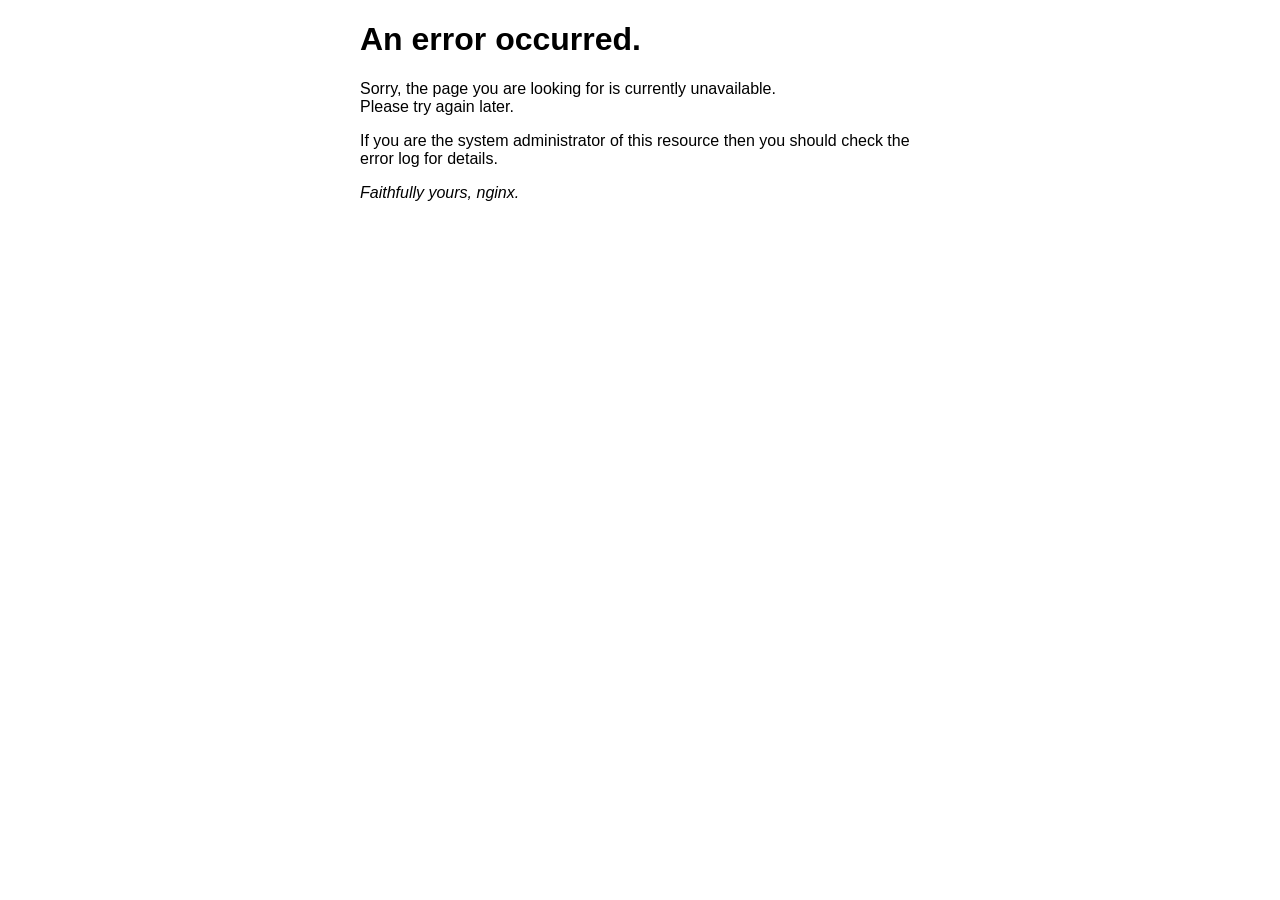
<file: src/main/50x.html>
<!DOCTYPE html>
<html>
<head>
<title>Error</title>
<style>
html { color-scheme: light dark; }
body { width: 35em; margin: 0 auto;
font-family: Tahoma, Verdana, Arial, sans-serif; }
</style>
</head>
<body>
<h1>An error occurred.</h1>
<p>Sorry, the page you are looking for is currently unavailable.<br/>
Please try again later.</p>
<p>If you are the system administrator of this resource then you should check
the error log for details.</p>
<p><em>Faithfully yours, nginx.</em></p>
</body>
</html>
</file>
